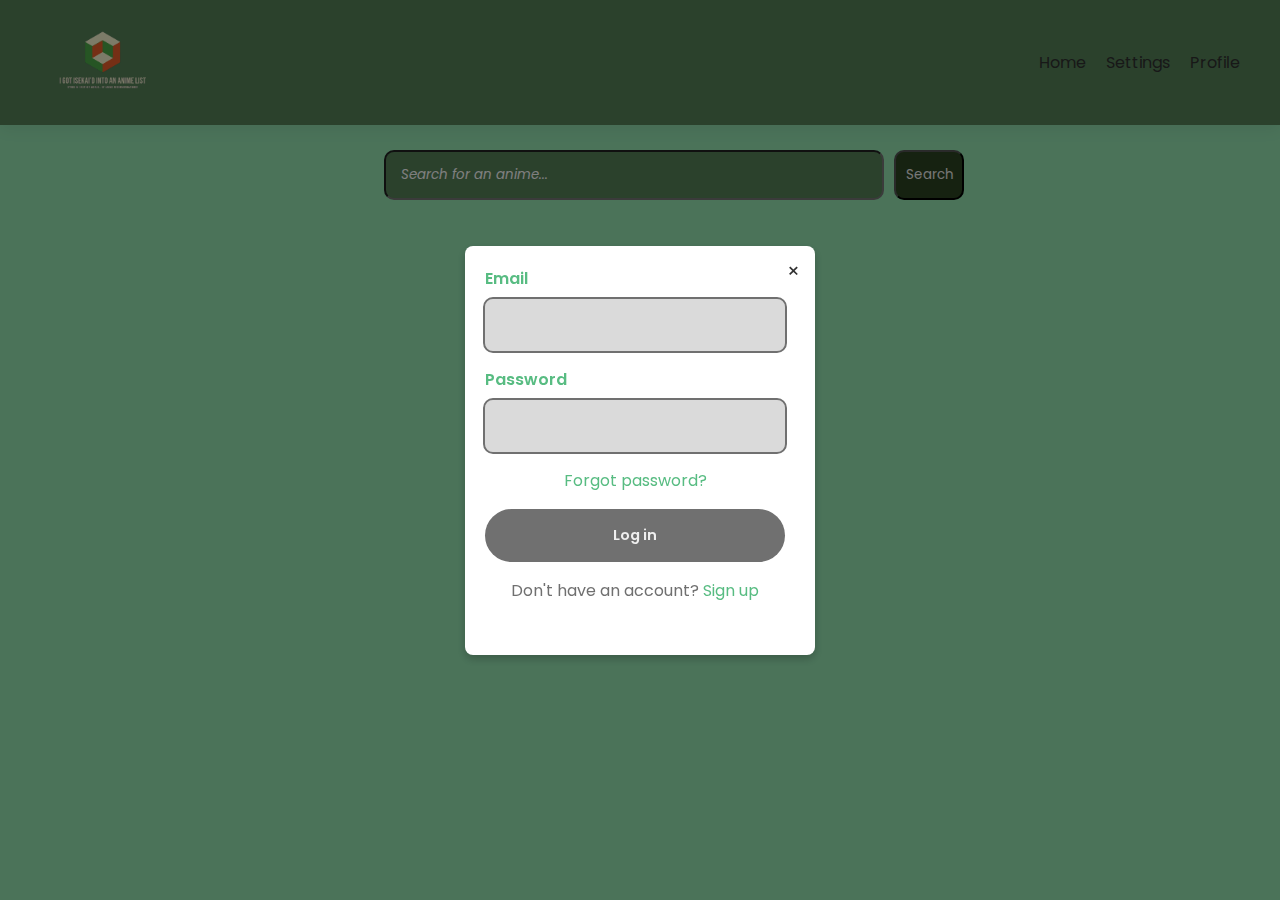
<file: index.htm>
<!DOCTYPE html>
<html lang="en">
<head>
    <meta charset="UTF-8">
    <meta name="viewport" content="width=device-width, initial-scale=1.0">
    <title>Isekai'd: Browse Anime</title>
    <link rel="stylesheet" href="index.css">
    <link rel="icon" href="images/image.png">
    <script src="https://accounts.google.com/gsi/client" async defer></script>
</head>
<body>
    <script src="script.js"></script>
    <section id="header">
        <a href="index.htm" id="b">
            <img src="images/gae.png" alt="">
        </a>
        <div>
            <ul id="navbar">
                <li><a href="index.htm">Home</a></li>
                <li><a href="settings.htm">Settings</a></li>
                <li><a href="profile.htm">Profile</a></li>
            </ul>
        </div>
    </section>
    
    <div id="search">
        <input type="text" id="searchInput" placeholder="Search for an anime...">
        <button id="searchBtn">Search</button>
    </div>
    <div id="results" class="results-container"></div>

    <div id="loginPopup" class="popup">
        <div class="popup-content">
            <span class="close-btn">&times;</span>
            <form class="form">
                <span class="input-span">
                    <label for="email" class="label">Email</label>
                    <input type="email" name="email" id="email"/>
                </span>
                <span class="input-span">
                    <label for="password" class="label">Password</label>
                    <input type="password" name="password" id="password"/>
                </span>
                <span class="span"><a href="#">Forgot password?</a></span>
                <input class="submit" type="submit" value="Log in" />
                <span class="span">Don't have an account? <a href="signup.htm">Sign up</a></span>
                <div id="g_id_onload"
                    data-client_id="23541194327-823p905vn96r69dmh6ainc58k324keuq.apps.googleusercontent.com"
                    data-callback="handleCredentialResponse">
                </div>
                <div class="g_id_signin" 
                    data-type="standard">
                </div>
            </form>
        </div>
    </div>
    
</body>
</html>
</file>
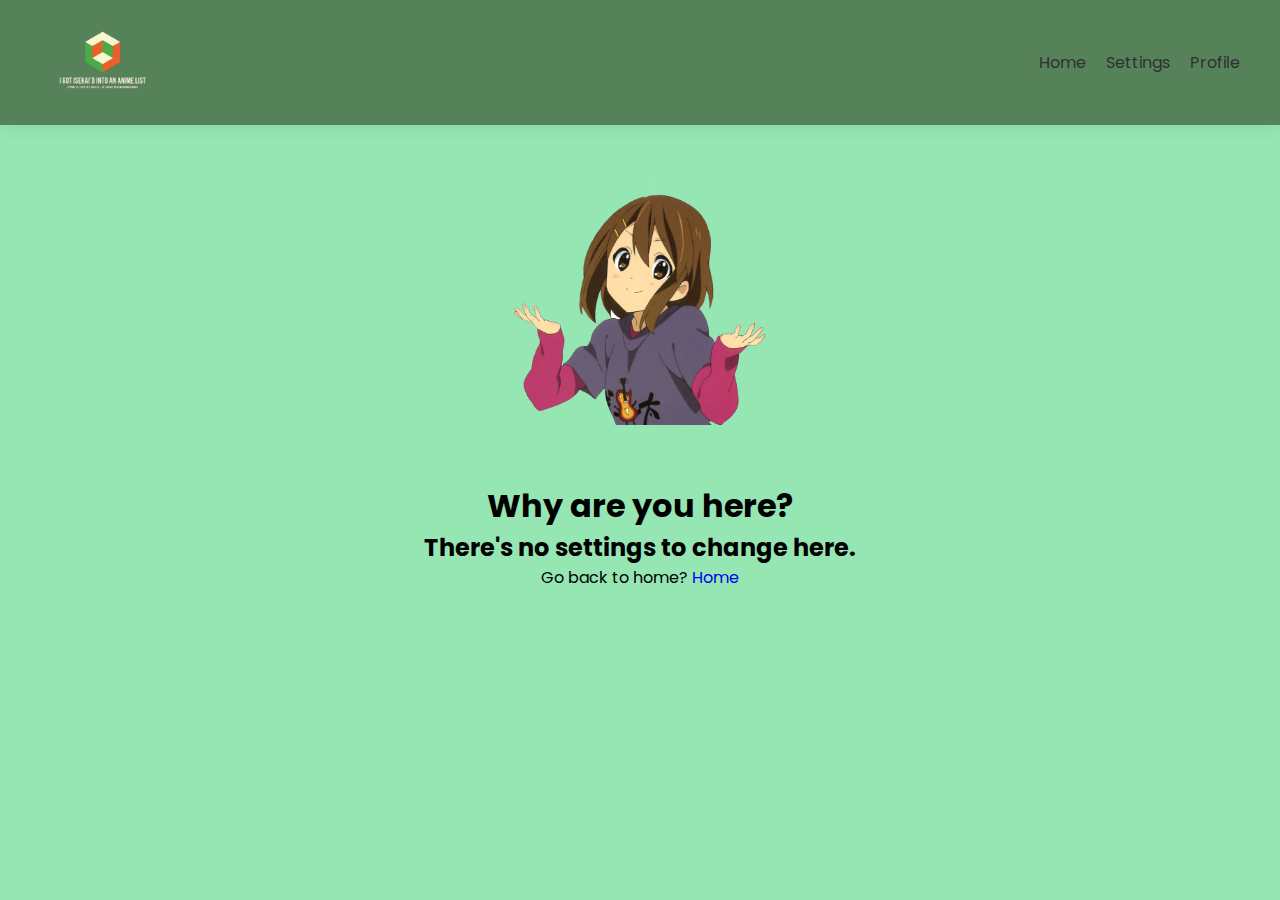
<file: settings.htm>
<!DOCTYPE html>
<html lang="en">
<head>
    <meta charset="UTF-8">
    <meta name="viewport" content="width=device-width, initial-scale=1.0">
    <title>Isekai'd: Settings</title>
    <link rel="stylesheet" href="settings.css">
    <link rel="icon" href="images/image.png">
</head>
<body>
    <section id="header">
        <a href="index.htm" id="b">
            <img src="images/gae.png" alt="">
        </a>
        <div>
            <ul id="navbar">
                <li><a href="index.htm">Home</a></li>
                <li><a href="settings.htm">Settings</a></li>
                <li><a href="profile.htm">Profile</a></li>
            </ul>
        </div>
    </section>
    
    <div class="hero">
        <img src="images/yui.png" alt="">
        <h1>Why are you here?</h1>
        <h2>There's no settings to change here.</h2>
        <p>Go back to home? <a href="index.htm">Home</a></p>
    </div>
    
</body>
</html>
</file>
<file: index.css>
@import url('https://fonts.googleapis.com/css2?family=Kanit:wght@100;200;300;400;500;600;700&family=Poppins:wght@300;400;500;600;700&display=swap');
@import url('https://fonts.googleapis.com/css2?family=Press+Start+2P&display=swap');

* {
    margin: 0;
    padding: 0;
    box-sizing: border-box;
    font-family: 'Poppins', sans-serif;
    text-decoration: none;
}

body {
    margin: 0;
    background-color: #96E6B3;
}

.logo {
    width: 100px;
    margin: 1rem;
}

#header {
    display: flex;
    align-items: center;
    justify-content: space-between;
    padding-left: 40px;
    padding-right: 30px;
    background: #568259;
    box-shadow: 0 5px 15px rgba(0, 0, 0, 0.06);
}

#header #b img {
    max-width: 125px;
}

#b {
    font-family: 'Press Start 2P', serif;
    font-weight: 600;
    font-style: normal;
    font-size: 20px;
    color: #464E47;
}
/* Navbar Styling */
#navbar {
    display: flex;
    align-items: center;
    justify-content: center;
}

#navbar li {
    display: flex;
    list-style: none;
    padding: 0 10px;
}

#navbar li a {
    text-decoration: none;
    color: #303030;
    transition: all 0.3s ease;
}

#navbar li a:hover {
    color: #c7c7c7;
}

#navbar li a::after {
    content: "";
    width: 0;
    height: 2px;
    background: #bc4c4c;
    position: absolute;
    bottom: 0;
    left: 20px;
    transition: all 0.3s ease;
}

#navbar li a:hover::after {
    width: 50%;
}
/* Search Bar Styling */
#search {
    display: flex;
    position: relative;
}

#searchInput::placeholder {
    color: #fff; 
    font-style: italic;
    opacity: 1;
}

#search input {
    width: 500px;
    height: 50px;
    justify-content: center;
    align-items: center;
    margin-left: 30%;
    margin-top: 2%;
    border-radius: 10px;
    background: #568259;
    padding-left: 15px;
}

#searchBtn {
    margin-left: 10px;
    width: 70px;
    height: 50px;
    margin-top: 2%;
    border-radius: 10px;
    background-color: #2d4523;
    color: #efefef;
    transition: all 0.3s ease;
}

#searchBtn:hover {
    background-color: #568259;
}

.results-container {
    display: grid;
    grid-template-columns: repeat(auto-fit, minmax(250px, 250px));
    gap: 20px;
    justify-content: center;
    align-items: start;
    margin-top: 20px;
    padding: 10px;
    max-width: 80%;
    margin-left: auto;
    margin-right: auto;
}

.anime-result {
    display: flex;
    flex-direction: column;
    align-items: center;
    text-align: center;
    gap: 10px;
    border: 3px solid #303030;
    padding: 15px;
    border-radius: 10px;
    background: #568259;
    box-shadow: 0 4px 6px rgba(0, 0, 0, 0.1);
    width: 100%; 
    height: 400px; 
    justify-content: space-between; 
}

.anime-result img {
    min-height: 150px;
    width: 150px;
    max-height: 150px;
    border-radius: 5px;
}

.anime-result div {
    flex: 1;
}

.anime-result h3 {
    margin: 0;
    font-size: 18px;
}

.anime-result p {
    margin: 5px 0;
    font-size: 14px;
    color: #131313;
    font-weight: 500;
}

.popup {
    position: fixed;
    top: 0;
    left: 0;
    width: 100%;
    height: 100%;
    background: rgba(0, 0, 0, 0.5);
    display: flex;
    justify-content: center;
    align-items: center;
    z-index: 9999;
    opacity: 1;
    visibility: visible;
    transition: opacity 0.3s ease, visibility 0.3s ease;
}

.popup.hidden {
    opacity: 0;
    visibility: hidden;
}

.popup-content {
    background: white;
    padding: 20px;
    border-radius: 8px;
    box-shadow: 0 4px 8px rgba(0, 0, 0, 0.2);
    width: 100%;
    max-width: 350px;
    text-align: center;
    position: relative;
    transform: scale(1);
    transition: transform 0.3s ease;
}

.popup.hidden .popup-content {
    transform: scale(0.9);
}

.close-btn {
    position: absolute;
    top: 10px;
    right: 15px;
    font-size: 20px;
    cursor: pointer;
    color: #333;
}

.close-btn:hover {
    color: red;
}

.form {
    --bg-light: #efefef;
    --bg-dark: #707070;
    --clr: #58bc82;
    --clr-alpha: #9c9c9c60;
    display: flex;
    flex-direction: column;
    align-items: center;
    gap: 1rem;
    width: 100%;
    max-width: 300px;
}
  
.form .input-span {
    width: 100%;
    display: flex;
    flex-direction: column;
    gap: 0.5rem;
}
  
.form input[type="email"],
.form input[type="password"] {
    border-radius: 0.5rem;
    padding: 1rem 0.75rem;
    width: 100%;
    border: none;
    display: flex;
    align-items: center;
    gap: 0.5rem;
    background-color: var(--clr-alpha);
    outline: 2px solid var(--bg-dark);
}
  
.form input[type="email"]:focus,
.form input[type="password"]:focus {
    outline: 2px solid var(--clr);
}
  
.label {
    align-self: flex-start;
    color: var(--clr);
    font-weight: 600;
}
  
.form .submit {
    padding: 1rem 0.75rem;
    width: 100%;
    display: flex;
    align-items: center;
    gap: 0.5rem;
    border-radius: 3rem;
    background-color: var(--bg-dark);
    color: var(--bg-light);
    border: none;
    cursor: pointer;
    transition: all 300ms;
    font-weight: 600;
    font-size: 0.9rem;
}
  
.form .submit:hover {
    background-color: var(--clr);
    color: var(--bg-dark);
}
  
.span {
    text-decoration: none;
    color: var(--bg-dark);
}
  
.span a {
    color: var(--clr);
}
</file>
<file: settings.css>
@import url('https://fonts.googleapis.com/css2?family=Kanit:wght@100;200;300;400;500;600;700&family=Poppins:wght@300;400;500;600;700&display=swap');
@import url('https://fonts.googleapis.com/css2?family=Press+Start+2P&display=swap');

* {
    margin: 0;
    padding: 0;
    box-sizing: border-box;
    font-family: 'Poppins', sans-serif;
    text-decoration: none;
}

body {
    margin: 0;
    background-color: #96E6B3;
    text-align: center;
}

.logo {
    width: 100px;
    margin: 1rem;
}

#header {
    display: flex;
    align-items: center;
    justify-content: space-between;
    padding-left: 40px;
    padding-right: 30px;
    background: #568259;
    box-shadow: 0 5px 15px rgba(0, 0, 0, 0.06);
}

#header #b img {
    max-width: 125px;
}

#b {
    font-family: 'Press Start 2P', serif;
    font-weight: 600;
    font-style: normal;
    font-size: 20px;
    color: #464E47;
}

#navbar {
    display: flex;
    align-items: center;
    justify-content: center;
}

#navbar li {
    display: flex;
    list-style: none;
    padding: 0 10px;
}

#navbar li a {
    text-decoration: none;
    color: #303030;
    transition: all 0.3s ease;
}

#navbar li a:hover {
    color: #c7c7c7;
}

#navbar li a::after {
    content: "";
    width: 0;
    height: 2px;
    background: #bc4c4c;
    position: absolute;
    bottom: 0;
    left: 20px;
    transition: all 0.3s ease;
}

#navbar li a:hover::after {
    width: 50%;
}

.hero img {
    padding-top: 50px;
    max-height: 300px;
}

h1 {
    padding-top: 50px;
}
</file>
